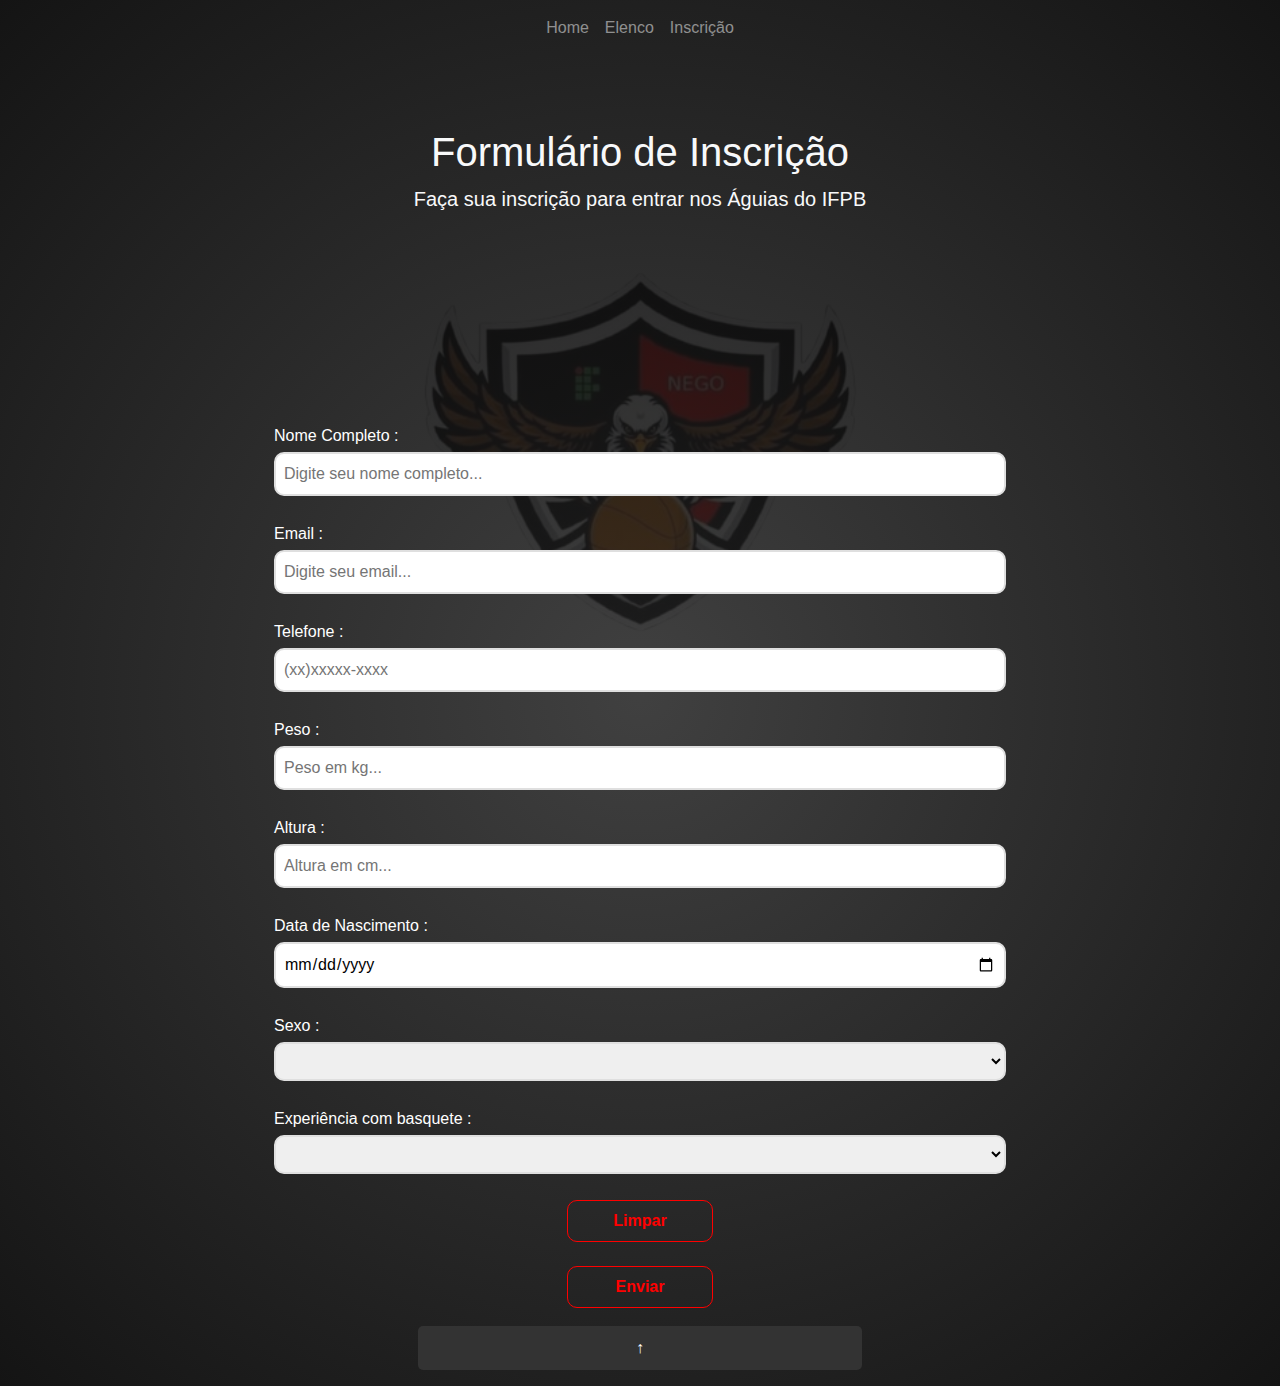
<file: Forms.html>
<!DOCTYPE html>
<html lang="pt-br">
<head>
  <meta charset="UTF-8">
  <meta name="viewport" content="width=device-width, initial-scale=1.0">
  <title>Formulário</title>
  <link rel="stylesheet" href="https://cdn.jsdelivr.net/npm/bootstrap@4.3.1/dist/css/bootstrap.min.css" integrity="sha384-ggOyR0iXCbMQv3Xipma34MD+dH/1fQ784/j6cY/iJTQUOhcWr7x9JvoRxT2MZw1T" crossorigin="anonymous">
  <link rel="stylesheet" href="style.css">
  <link href="https://fonts.googleapis.com/css2?family=Rajdhani:wght@300;400;500;600;700&display=swap" rel="stylesheet">
</head>
<body>
  <header>
    <nav class="navbar navbar-expand-lg navbar-dark">
      <button class="navbar-toggler" type="button" data-toggle="collapse" data-target="#navbarNav" 
              aria-controls="navbarNav" aria-expanded="false" aria-label="Toggle navigation">
        <span class="navbar-toggler-icon"></span>
      </button>
      <div class="collapse navbar-collapse" id="navbarNav">
        <ul class="navbar-nav mx-auto">
          <li class="nav-item"><a class="nav-link" href="index.html">Home</a></li>
          <li class="nav-item"><a class="nav-link" href="Atletas.html">Elenco</a></li>
          <li class="nav-item"><a class="nav-link" href="formulario.html">Inscrição</a></li>
        </ul>
      </div>
    </nav>
  </header>

  <main role="main">
    <br><br><br>
    <div class="container text-center">
      <h1 class="jumbotron-heading text-light">Formulário de Inscrição</h1>
      <p class="lead text-light">Faça sua inscrição para entrar nos Águias do IFPB</p>
    </div>
    <br><br><br>

    <div class="form-container">
      <form id="form" 
            action="https://script.google.com/macros/s/AKfycbyhGhcf_z2qf6r-j7aX3rKGVuVpxgNfR1bI0hqOozCDUwP_WPfslh5qd3UBkDGDlT60Dg/exec" 
            method="post" class="form">

        <div class="form-content">
          <label for="nome">Nome Completo :</label>
          <input type="text" id="nome" name="nome" placeholder="Digite seu nome completo..." required />
          <a> Mensagem de erro </a>
        </div>

        <div class="form-content">
          <label for="email">Email :</label>
          <input type="email" id="email" name="email" placeholder="Digite seu email..." required />
          <a> Mensagem de erro </a>
        </div>

        <div class="form-content">
          <label for="telefone">Telefone :</label>
          <input type="tel" id="telefone" name="telefone" placeholder="(xx)xxxxx-xxxx" required />
          <a> Mensagem de erro </a>
        </div>

        <div class="form-content">
          <label for="peso">Peso :</label>
          <input type="number" id="peso" name="peso" placeholder="Peso em kg..." required />
          <a> Mensagem de erro </a>
        </div>

        <div class="form-content">
          <label for="altura">Altura :</label>
          <input type="number" id="altura" name="altura" placeholder="Altura em cm..." required />
          <a> Mensagem de erro </a>
        </div>

        <div class="form-content">
          <label for="data">Data de Nascimento :</label>
          <input type="date" id="data" name="data" required />
          <a> Mensagem de erro </a>
        </div>

        <div class="form-content">
          <label for="sexo">Sexo :</label>
          <select id="sexo" name="sexo" required>
            <option value=""></option>
            <option value="masculino">Masculino</option>
            <option value="feminino">Feminino</option>
          </select>
          <a> Mensagem de erro </a>
        </div>

        <div class="form-content">
          <label for="experiencia">Experiência com basquete :</label>
          <select id="experiencia" name="experiencia" required>
            <option value=""></option>
            <option value="muito">Possuo bastante experiência</option>
            <option value="pouco">Possuo pouca experiência</option>
            <option value="nada">Não possuo experiência</option>
          </select>
          <a> Mensagem de erro </a>
        </div>

        <div class="text-center">
          <button type="reset" class="btn-form" aria-label="Limpar formulário">Limpar</button>
          <br><br>
          <button type="submit" class="btn-form" aria-label="Enviar formulário">Enviar</button>
        </div>

      </form>
    </div>
  </main>

  <footer class="text-muted">
    <div class="container">
      <p class="text-center">
        <a href="#" class="back-to-top">↑</a> 
      </p>
    </div>
  </footer>

  <script src="./script.js"></script>
</body>
</html>
</file>
<file: style.css>
/* Cor do body e imagem de fundo (Brand do IF)*/
body {
margin: 0;
min-height: 100vh;
  
  background: 
    radial-gradient(circle, rgba(33, 33, 33, 0.86) 0%, rgba(0, 0, 0, 0.92) 100%),
    url('imagens/brand_IFPB.png') center/contain no-repeat fixed;
    }

/* Estilo personalizado para o card */
  .card-personalizado {
  /* Cores e bordas */
  background-color: #000000;
  border: 2px solid #000000;
  border-radius: 10px;
  color: #ffffff; /* Texto branco para contraste com fundo preto */
  
  /* Efeitos e layout */
  transition: all 0.3s ease;
  height: 100%;
  display: flex;
  flex-direction: column;
  
  /* Tipografia Rajdhani */
  font-family: 'Rajdhani', sans-serif;
  font-display: swap; /* Otimização de carregamento */
}

/* Hierarquia tipográfica */
.card-personalizado .card-title {
  font-weight: 600;
  letter-spacing: 0.5px;
  font-size: 1.4rem; /* Tamanho aumentado para destaque */
  margin-bottom: 0.5rem;
  text-transform: uppercase; /* Padrão esportivo */
}

.card-personalizado .card-text {
  font-weight: 400;
  font-size: 0.95rem;
  line-height: 1.5; /* Melhora legibilidade */
}

.card-personalizado .player-position {
  font-weight: 500;
  letter-spacing: 1px;
  font-size: 0.85rem;
  color: #ffffff; /* Roxo claro para contraste */
  margin-bottom: 0.75rem;
}

/* Estilos específicos para os cards */
.player-name {
  font-family: 'Rajdhani', sans-serif;
  font-weight: 600;
  font-size: 1.25rem;
  letter-spacing: 0.5px;
  color: #ffffff;
  margin-bottom: 0.4rem;
  text-transform: uppercase;
}

.player-info {
  font-family: 'Rajdhani', sans-serif;
  font-size: 0.85rem;
  letter-spacing: 0.8px;
}

.player-position {
  font-weight: 500;
  color: #8a63ff;
}

.player-divider {
  color: #555;
  margin: 0 5px;
}

.player-category {
  font-weight: 400;
  color: #aaa;
}

/* Botão unificado */
.btn-player-action {
  width: 32px;
  height: 32px;
  border: 1.5px solid #ff0000;
  color: #ff0000;
  background: transparent;
  border-radius: 50%;
  font-weight: 600;
  font-size: 1rem;
  display: inline-flex;
  align-items: center;
  justify-content: center;
  transition: all 0.3s ease;
  cursor: pointer;
}

.btn-player-action:hover {
  background: rgba(255, 0, 0, 0);
  transform: scale(1.1);
}

/* Placeholder do SVG dentro do card */
  .card-personalizado svg rect {
    fill: #887b7b;             /* Fundo laranja */
  }


  .card-img-top {
  height: 225px;
  object-fit: cover;
}

.card-body {
  flex: 1; /* Ocupa o espaço restante */
  
}

/* Estilo personalizado para o botão */
  .card-personalizado .btn-outline-secondary {
    border-color: #000000;      /* Borda laranja */
    color: #ff0000;            /* Texto laranja */
    outline: none !important;
  box-shadow: none !important;
  -webkit-tap-highlight-color: transparent !important;
  user-select: none !important;
  }

/* Estatísticas destacadas */
.card-personalizado .stats {
  font-weight: 500;
  background: rgba(138, 99, 255, 0.1);
  padding: 0.3rem 0;
  border-radius: 4px;
}

/* Efeitos de hover */
.card-personalizado:hover {
  transform: translateY(-5px);
  box-shadow: 0 10px 20px rgba(138, 99, 255, 0.3);
}

/* Estatísticas destacadas */
.card-personalizado .stats {
  font-weight: 500;
  background: rgba(138, 99, 255, 0.1);
  padding: 0.3rem 0;
  border-radius: 4px;
}

 /* Efeito ao passar o mouse */
  .card-personalizado:hover {
  transform: scale(1.03);
  transition: all 0.3s ease;
  box-shadow: 0 10px 20px rgba(0,0,0,0.2) !important;
}

/* Cards - Fim */

/* Modais */

/* Estilo personalizado para todos os modais */
.modal-content {
  border: none;
  border-radius: 15px;
  overflow: hidden;
  box-shadow: 0 10px 30px rgba(0, 0, 0, 0.2);
}

.modal-header {
  background: linear-gradient(to bottom, #333333d1, #000000);
  color: white;
  border-bottom: none;
  padding: 1.5rem;
}

.modal-title {
  font-weight: 600;
  font-size: 1.5rem;
}

.modal-body {
  color: #ffffff;
  padding: 2rem;
  background-color: #000000;
}

.modal-footer {
  border-top: none;
  background-color: rgb(0, 0, 0);
  padding: 1rem 2rem;
}


.minimal-close-btn {
  /* Reset e posicionamento */
  background: none;
  border: none;
  padding: 0;
  position: absolute;
  top: 20px;
  right: 20px;
  width: 24px;
  height: 24px;
  
  
  /* Centralização */
  display: flex;
  align-items: center;
  justify-content: center;
  
  /* Interatividade */
  cursor: pointer;
  opacity: 0.5;
  transition: opacity 0.2s ease;

  outline: none !important;
  box-shadow: none !important;
  -webkit-tap-highlight-color: transparent !important;
  user-select: none !important;
}

.minimal-close-line {
  display: block;
  width: 16px;
  height: 1px; /* Espessura do traço */
  background: #ffffff; /* Cor do traço */
  transition: transform 0.2s ease;
}

/* Estados interativos */
.minimal-close-btn:hover {
  opacity: 1;
}

.minimal-close-btn:hover .minimal-close-line {
  transform: scaleX(1.2); /* Efeito sutil de elongação */
}

.minimal-close-btn:active .minimal-close-line {
  background: #ffffff; /* Cor de destaque ao pressionar */
}

.no-focus {
  outline: none !important;
  box-shadow: none !important;
}

.no-focus:focus-visible {
  background: rgba(138, 99, 255, 0.2);
}

.btn-form {
  border: 1px solid #ff0000;
  color: #ff0000;
  background: transparent ; /* ou background: none; */
  border-radius: 10px;
  font-weight: 600;
  font-size: 1rem;
  display: inline-block;
  align-items: center;
  justify-content: center;
  transition: all 1s ease; /* Reduzi para 0.3s para uma transição mais suave */
  cursor: pointer;
  padding: 0.5em; /* Adicione algum padding para melhor aparência */
  width: 20%;
}

.btn-form:hover {
  background: transparent ; /* Garante que o fundo permaneça transparente */
  transform: scale(1.1);
  /* Se quiser mudar a cor do texto ou borda no hover, adicione aqui */
  color: rgb(255, 255, 255);
     border-color: rgb(255, 0, 0); 
}

/*Botão para voltar para o topo*/

  .back-to-top {
    display: inline-block;
    padding: 10px 20px;
    background-color: #333333;
    color: white !important;
    text-decoration: none !important; /* Remove sublinhado SEMPRE */
    border-radius: 5px;
    font-weight: bold;
    transition: all 0.4s ease-in-out;
    border: none;
    outline: none; /* Remove contorno ao focar */
    cursor: pointer;
    width: 40%;
    align-items: center;
    margin: auto;

  }

  /* Remove sublinhado em todos os estados */
  .back-to-top:hover {
    opacity: 1;
    transform: scale(1.1); /* Aumenta levemente */
}
  .back-to-top:active,
  .back-to-top:focus {
    text-decoration: none !important;
    background-color: #000000;
    transform: translateY(2px);
  }

  /* Remove efeito de foco em navegadores como Chrome/Firefox */
  .back-to-top:focus {
    outline: none;
    box-shadow: none;
  }
  .form-container{
    background-color: transparent;
    border-radius: 14px;
    margin: auto;
    margin-left: 20%;
    margin-right: 20%;
    justify-content: center;
    align-items: center;
  
  }
  .form{
    padding: 18px;
  }
  .form-content{
    margin-bottom: 8px;
    padding-bottom: 18px;
    position: relative;
    color: #ffffff;
  }
  .form-content label{
    display: inline-block;
    margin-bottom: 4px;
  }
  .form-content input{
    display: block;
    width: 100%;
    border-radius: 10px;
    padding: 8px;
    border: 2px solid #dfdfdf;
  }
  .form-content button{
    background-color: green;
    color: #8a63ff;
  }
  .form-content a{
    position: absolute;
    bottom: -8px;
    left: 0;
    visibility: hidden; 
  }
  .form-content.error input{
    border-color: #ff0000;
  }
  .form-content.error a{
    border-color: #ff0000;
    visibility: visible;
    color: #ff0000;
  }
   .form-content select{
    display: block;
    width: 100%;
    border-radius: 10px;
    padding: 8px;
    border: 2px solid #dfdfdf;
  }




  /* style do Index */
/* Estilo do texto */

.container:not(:last-child) {
  margin-bottom: 120px; /* Adiciona espaço em todos exceto no último */
}

.tituloprincipal_index {
  text-align: center;
  font-size: 3rem;
  color: #ff2121;
  margin-top: 20px;
  font-family: 'Rajdhani', sans-serif;
  font-display: swap; /* Otimização de carregamento */
}
 
.subtitulo_index {
  text-align: center;
  font-size: 1.5rem;
  color: #ffffff;
  margin-top: 10px;
  font-family: 'Rajdhani', sans-serif;
  font-display: swap; /* Otimização de carregamento */
}
.textolista_index {
font-size: 1.2rem;
color: #ffffff;
font-family: 'Rajdhani', sans-serif;
font-display: swap; /* Otimização de carregamento */
}

.titulo_index {
  text-align: center;
  font-size: 2.5rem;
  color: #ff2121;
  margin-top: 20px;
  font-family: 'Rajdhani', sans-serif;
  font-display: swap; /* Otimização de carregamento */

}
.texto_index {
  text-align: justify;
  font-size: 1.2rem;
  color: #ffffff;
  margin: 20px auto;
  font-family: 'Rajdhani', sans-serif;
  font-display: swap; /* Otimização de carregamento */
}
/* Estilo para o botão de rolagem */
.scroll-button {
  padding: 12px 24px;
  background-color: #f94d4d;
  color: white;
  border: none;
  border-radius: 50px;
  font-size: 16px;
  cursor: pointer;
  position: relative;
  overflow: hidden;
  z-index: 1;
}

.scroll-button::after {
  content: '';
  position: absolute;
  top: 0;
  left: 0;
  width: 100%;
  height: 100%;
  background-color: #f03a3a;
  z-index: -1;
  transform: scaleX(0);
  transform-origin: right;
  transition: transform 0.3s;
}

.scroll-button:hover::after {
  transform: scaleX(1);
  transform-origin: left;
}
/* Estilo do sumário */
:root {
  --primary-color: #ee4351;
  --secondary-color: #a30c19;
  --text-color: #ffffff;
  --light-bg: #e9e9e9;
  --white: #030303;
  --shadow: 0 4px 6px rgba(0, 0, 0, 0.1);
  --border-radius: 12px;
  --transition: all 0.3s ease;
}

.sumario {
  background-color: var(--white);
  border-radius: var(--border-radius);
  padding: 25px;
  box-shadow: var(--shadow);
  height: fit-content;
  position: sticky;
  top: 20px;
  max-width: 300px;
}

.sumario h2 {
  margin: 0 0 20px 0;
  color: var(--secondary-color);
  font-size: 1.5rem;
  font-weight: 600;
  position: relative;
  padding-bottom: 10px;
}

.sumario h2::after {
  content: '';
  position: absolute;
  bottom: 0;
  left: 0;
  width: 50px;
  height: 3px;
  background: linear-gradient(90deg, var(--primary-color), var(--secondary-color));
  border-radius: 3px;
}

.sumario ul {
  list-style-type: none;
  padding: 0;
  margin: 0;
}

.sumario li {
  margin-bottom: 12px;
  position: relative;
  padding-left: 15px;
}

.sumario li::before {
  content: '';
  position: absolute;
  left: 0;
  top: 50%;
  transform: translateY(-50%);
  width: 6px;
  height: 6px;
  background-color: var(--primary-color);
  border-radius: 50%;
  transition: var(--transition);
}

.sumario li:hover::before {
  background-color: var(--secondary-color);
  transform: translateY(-50%) scale(1.3);
}

.sumario a {
  text-decoration: none;
  color: var(--text-color);
  font-weight: 500;
  transition: var(--transition);
  display: block;
  padding: 5px 0;
}

.sumario a:hover {
  color: var(--primary-color);
  transform: translateX(5px);
}

.sumario ul ul {
  margin-top: 8px;
  margin-left: 15px;
  border-left: 1px dashed #ddd;
  padding-left: 15px;
}

.sumario ul ul li::before {
  background-color: #adb5bd;
}
/* card para a página elenco */
  .card-moderna {
    display: block;
    max-width: 400px;
    background: rgb(0, 0, 0);
    border-radius: 16px;
    padding: 24px;
    text-decoration: none;
    color: inherit;
    box-shadow: 0 4px 20px rgba(0,0,0,0.08);
    transition: all 0.3s ease;
    border: 1px solid rgba(255, 255, 255, 0.04);
    overflow: hidden;
    position: relative;
    color: white !important;
    text-decoration: none !important;
    
  }
  
  .card-moderna:hover {
    transform: translateY(-5px);
    box-shadow: 0 8px 25px rgba(0,0,0,0.12);
  }
  
  .card-moderna::after {
    content: '';
    position: absolute;
    bottom: 0;
    left: 0;
    width: 100%;
    height: 4px;
    background: linear-gradient(90deg, #ff0000 0%, #ff002b 100%);
    transform: scaleX(0);
    transform-origin: left;
    transition: transform 0.3s ease;
  }
  
  .card-moderna:hover::after {
    transform: scaleX(1);
  }
  
  .card-conteudo {
    display: flex;
    justify-content: space-between;
    align-items: center;
  }
  
  .card-texto {
    flex: 1;
  }
  
  .card-tag {
    display: inline-block;
    background: rgba(255, 107, 0, 0.1);
    color: #ff0000;
    padding: 4px 10px;
    border-radius: 20px;
    font-size: 12px;
    font-weight: 600;
    margin-bottom: 12px;
  }
  
  .card-texto h3 {
    margin: 0 0 8px 0;
    font-size: 20px;
    color: #e2e2e2;
  }
  
  .card-texto p {
    margin: 0;
    color: #b1b1b1;
    font-size: 14px;
    line-height: 1.5;
  }
  
  .card-icone {
    color: #ff0000;
    margin-left: 20px;
    transition: transform 0.3s ease;
  }
  
  .card-moderna:hover .card-icone {
    transform: translateX(3px);
  }


  /* Style Index*/
  .img-time-aguias {
    width: 1000px; /* ou qualquer tamanho desejado */
    height: auto; /* mantém a proporção */
    border-radius: 8px; /* bordas arredondadas */
    box-shadow: 0 4px 8px rgba(0, 0, 0, 0.1); /* sombra sutil */ 
    transition: transform 0.3s ease; /* efeito de hover suave */
    display: block; /* para centralizar com margin */
    margin: 0 auto 1rem; /* centraliza e mantém margem inferior */
  }

  .img-time-aguias:hover {
    transform: scale(1.02); /* efeito de zoom leve ao passar o mouse */
  }
/* Estilo do mapa */
 #map {        
      height: 300px; 
      width: 100%;
      border: 2px solid #660000; 
      border-radius: 8px;
      margin-top: 20px;
    }

/* estilo da lista */
 .hover-list {
    --accent-color: #ff4a4a;
    background: rgba(255, 255, 255, 0.1);
    backdrop-filter: blur(10px);
    padding: 1.5rem;
    border-radius: 12px;
    
  }
  
  .hover-list h2 {
    color: #d83e3e;
    margin-bottom: 1rem;
  }
  
  .hover-list ul {
    list-style: none;
    padding: 0;
  }
  
  .hover-list li {
    padding: 0.5rem 0;
    transition: all 0.3s ease;
  }
  
  .hover-list li:hover {
    background: rgba(74, 107, 255, 0.05);
    transform: translateX(4px);
  }
  
  .list-content {
    display: flex;
    justify-content: space-between;
    padding: 0.75rem 1rem;
  }
  
  .list-content span:last-child {
    color: var(--accent-color);
    font-weight: 600;
  }

/* Estilo do botão do Instagram */
  .container-buttons {
    display: flex;
    gap: 15px; /* Espaço entre os botões */
    flex-wrap: wrap; /* Permite que os botões quebrem para linha seguinte em telas pequenas */
  }
  
  .instagram-btn, .forms-btn, .ifpb-btn {
    position: relative;
    display: inline-flex;
    align-items: center;
    padding: 12px 20px;
    color: white;
    text-decoration: none;
    border-radius: 5px;
    overflow: hidden;
    transition: all 0.3s ease;
  }
  
  .instagram-btn {
    background: linear-gradient(45deg, #f09433, #e6683c, #dc2743, #cc2366, #bc1888);
    color: white !important;
    text-decoration: none !important;
  }
  
  .forms-btn {
    background: #333333;
    color: white !important;
    text-decoration: none !important;
  }
  
  .ifpb-btn {
    background: #ff0000;
    color: white !important;
    text-decoration: none !important;
  }
  
  .instagram-btn:hover, .forms-btn:hover, .ifpb-btn:hover {
    transform: translateY(-3px);
    box-shadow: 0 5px 15px rgba(0,0,0,0.2);
  }
  
  .hover-effect {
    position: absolute;
    top: 0;
    left: -100%;
    width: 100%;
    height: 100%;
    background: rgba(255,255,255,0.1);
    transition: all 0.4s ease;
  }
  
  .instagram-btn:hover .hover-effect,
  .forms-btn:hover .hover-effect,
  .ifpb-btn:hover .hover-effect {
    left: 0;
  }
  
  .fab {
    margin-right: 8px;
    font-size: 18px;
  }

/* Responsividade */
@media (max-width: 768px) {
  .sumario {
    position: static;
    margin-bottom: 30px;
    max-width: 100%;
  }
}

    .botao {
        display: flex;
        justify-content: center;
        align-items: center;
    }
    
    .botao i {
        flex-shrink: 0;
        margin-right: 10px; /* Ajuste conforme necessário */
    }
</file>
